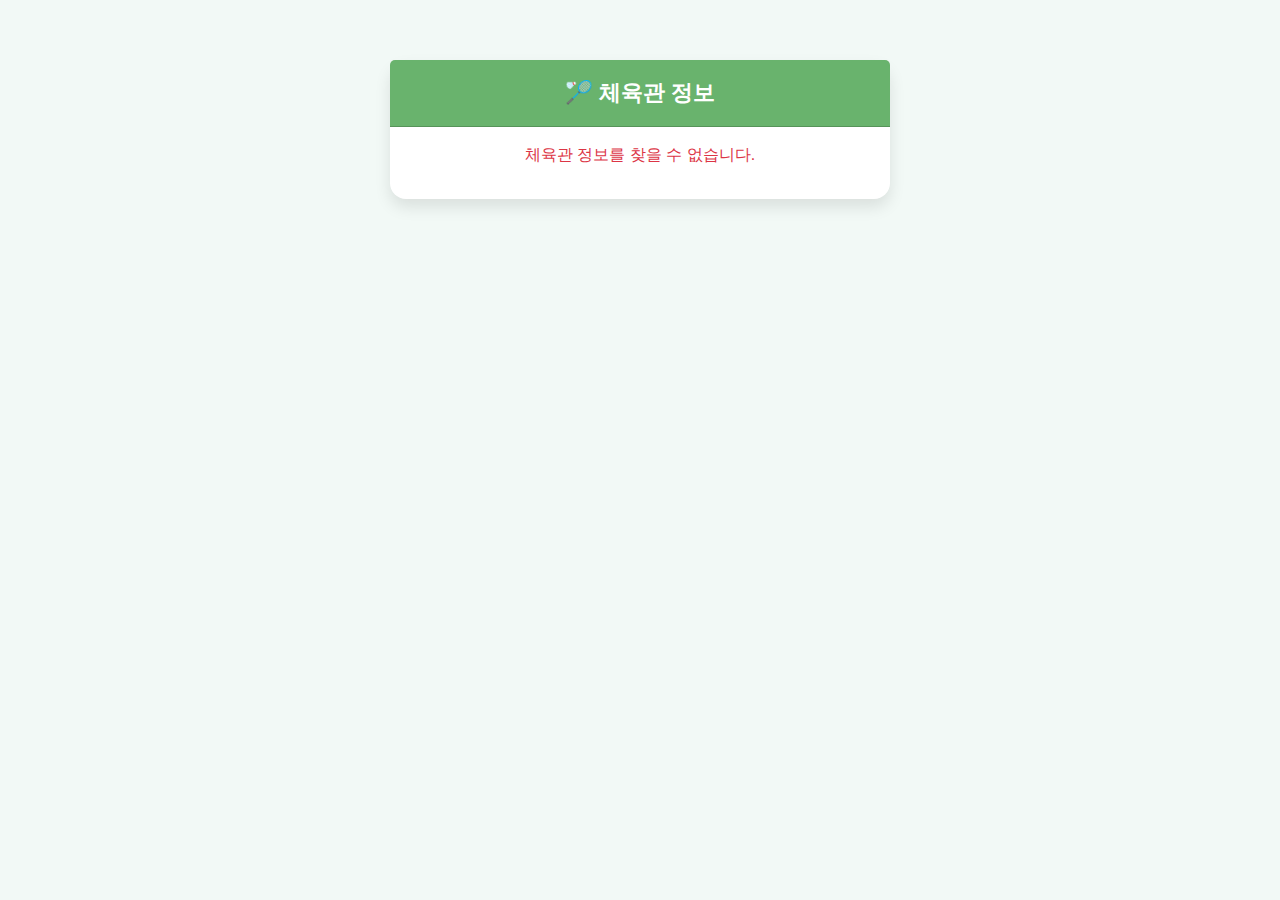
<file: gym.html>
<!DOCTYPE html>
<html lang="ko">
<head>
  <meta charset="UTF-8">
  <title>체육관 상세 정보</title>
  <link href="https://cdn.jsdelivr.net/npm/bootstrap@5.3.0/dist/css/bootstrap.min.css" rel="stylesheet">
  <style>
    body {
      background: #f2f9f6;
      font-family: 'Segoe UI', sans-serif;
    }
    .card {
      max-width: 500px;
      margin: 60px auto;
      box-shadow: 0 8px 16px rgba(0,0,0,0.1);
      border: none;
      border-radius: 1rem;
      background-color: #fff;
    }
    .card-header {
      background: #69b36d;
      color: white;
      font-weight: bold;
      font-size: 1.4rem;
      text-align: center;
      padding: 1rem;
      border-top-left-radius: 1rem;
      border-top-right-radius: 1rem;
    }
    .icon {
      font-size: 3rem;
      color: #69b36d;
      text-align: center;
      margin-bottom: 1rem;
    }
    .list-group-item {
      font-size: 1.1rem;
      border: none;
    }
    .badge-custom {
      background-color: #ffce56;
      color: black;
    }
  </style>
</head>
<body>

  <div class="card">
    <div class="card-header">
      🏸 체육관 정보
    </div>
    <div class="card-body">
      <div class="icon text-center">🏸</div>
      <h3 class="card-title text-center" id="gym-name">체육관명</h3>
      <ul class="list-group list-group-flush mt-4">
        <li class="list-group-item"><strong>현재 인원:</strong> <span id="people"></span></li>
        <li class="list-group-item"><strong>정원:</strong> <span id="capacity"></span></li>
        <li class="list-group-item"><strong>코트 수:</strong> <span id="courts"></span></li>
        <li class="list-group-item"><strong>운영 요일:</strong> <span id="openDays"></span></li>
      </ul>
    </div>
  </div>

  <script>
    // 예시 체육관 데이터
    const gyms = [
          {
            id: 1,
            name: '송파배드민턴체육관',
            district: '송파구',
            lat: 37.493779,
            lng: 127.138297,
            people: 50,
            capacity: 96,
            courts: 8,
            openDays: '매일 06:00–21:30 (매월 둘째, 넷째 주 월요일 휴관)'
          },
          {
            id: 2,
            name: '풍납배드민턴장',
            district: '송파구',
            lat: 37.530554,
            lng: 127.110224,
            people: 11,
            capacity: 48,
            courts: 4,
            openDays: '매일 06:00–21:30'
          },
          {
            id: 3,
            name: '해공체육문화센터',
            district: '강동구',
            lat: 37.542068,
            lng: 127.129887,
            people: 30,
            capacity: 72,   // 코트당 12명 × 4코트 가정
            courts: 6,
            openDays: '월~토 06:00–22:00, 일요일 휴관'
          },
          {
            id: 4,
            name: '매봉산실내배드민턴장',
            district: '강남구',
            lat: 37.485962,
            lng: 127.042288,
            people: 40,
            capacity: 48,
            courts: 4,
            openDays: '화~일 06:00–22:00'
          },
          {
            id: 5,
            name: '샘터배드민턴장',
            district: '강동구',
            lat: 37.561779,
            lng: 127.157332,
            people: 50 ,
            capacity: 60,   // 코트당 12명 × 4코트 가정
            courts: 5,
            openDays: '화~일 06:00–22:00, 월요일 휴관'
          },
          {
            id: 6,
            name: '일자산제1체육관',
            district: '강동구',
            lat: 37.533044,
            lng: 127.151175,
            people: 60,
            capacity: 96,
            courts: 8,
            openDays: '화~일 06:00–21:50, 월요일 휴관'
          },
          {
            id: 7,
            name: '온조대왕문화체육관',
            district: '강동구',
            lat: 37.556720,
            lng: 127.157435,
            people: 25,
            capacity: 72,
            courts: 6,
            openDays: '월~금 06:00–22:00,토 06:00-18:00, 일요일 휴관'
          }
        ];

    // URL에서 id 값 가져오기
    const params = new URLSearchParams(window.location.search);
    const id = parseInt(params.get("id"));
    const gym = gyms.find(g => g.id === id);

    if (gym) {
      document.getElementById('gym-name').textContent = gym.name;
      document.getElementById('people').textContent = `${gym.people}명`;
      document.getElementById('capacity').textContent = `${gym.capacity}명`;
      document.getElementById('courts').textContent = `${gym.courts}개`;
      document.getElementById('openDays').textContent = gym.openDays;
    } else {
      document.querySelector('.card-body').innerHTML = "<p class='text-center text-danger'>체육관 정보를 찾을 수 없습니다.</p>";
    }
  </script>

</body>
</html>
</file>
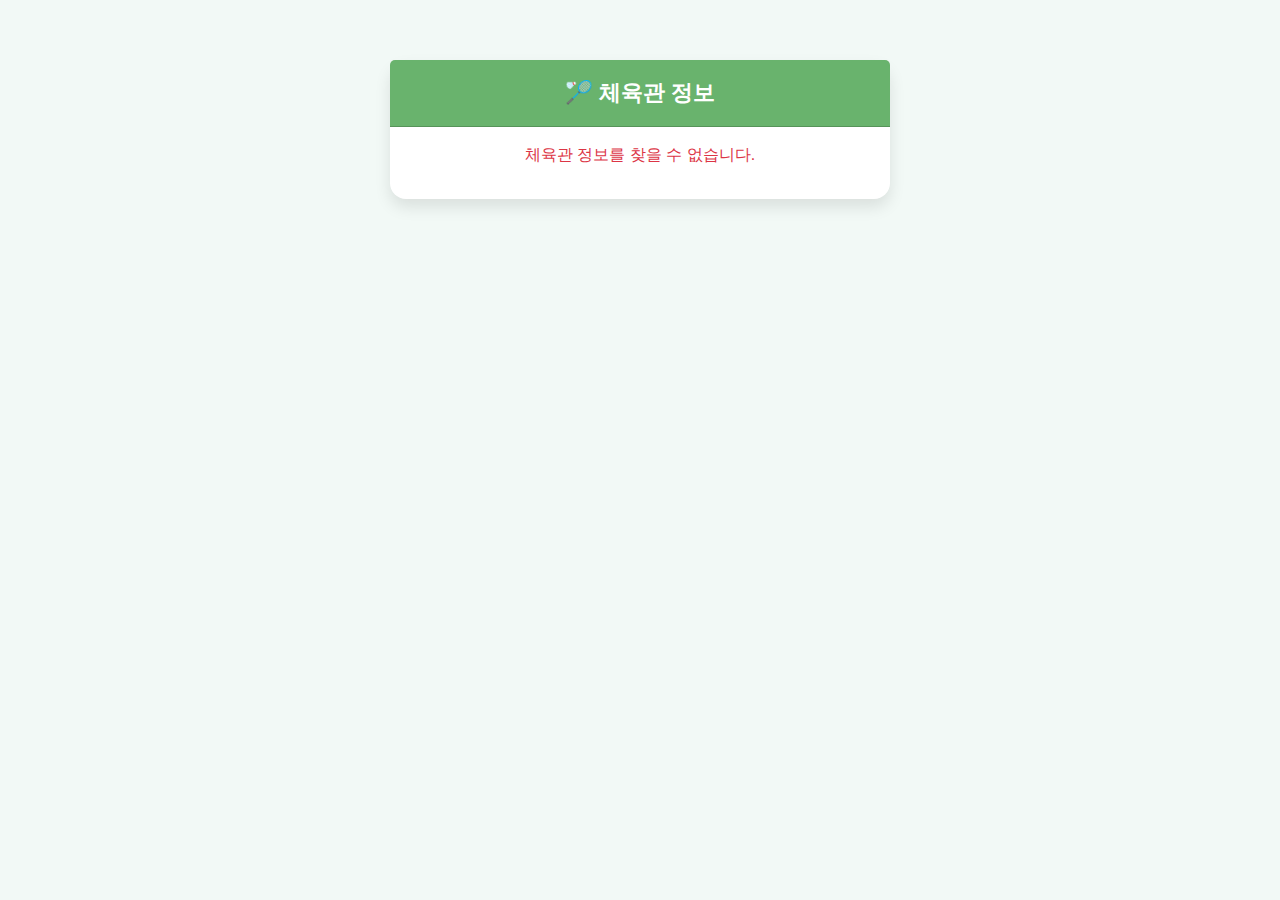
<file: templatemo_543_breezed/gym.html>
<!DOCTYPE html>
<html lang="ko">
<head>
  <meta charset="UTF-8">
  <title>체육관 상세 정보</title>
  <link href="https://cdn.jsdelivr.net/npm/bootstrap@5.3.0/dist/css/bootstrap.min.css" rel="stylesheet">
  <style>
    body {
      background: #f2f9f6;
      font-family: 'Segoe UI', sans-serif;
    }
    .card {
      max-width: 500px;
      margin: 60px auto;
      box-shadow: 0 8px 16px rgba(0,0,0,0.1);
      border: none;
      border-radius: 1rem;
      background-color: #fff;
    }
    .card-header {
      background: #69b36d;
      color: white;
      font-weight: bold;
      font-size: 1.4rem;
      text-align: center;
      padding: 1rem;
      border-top-left-radius: 1rem;
      border-top-right-radius: 1rem;
    }
    .icon {
      font-size: 3rem;
      color: #69b36d;
      text-align: center;
      margin-bottom: 1rem;
    }
    .list-group-item {
      font-size: 1.1rem;
      border: none;
    }
    .badge-custom {
      background-color: #ffce56;
      color: black;
    }
  </style>
</head>
<body>

  <div class="card">
    <div class="card-header">
      🏸 체육관 정보
    </div>
    <div class="card-body">
      <div class="icon text-center">🏸</div>
      <h3 class="card-title text-center" id="gym-name">체육관명</h3>
      <ul class="list-group list-group-flush mt-4">
        <li class="list-group-item"><strong>현재 인원:</strong> <span id="people"></span></li>
        <li class="list-group-item"><strong>정원:</strong> <span id="capacity"></span></li>
        <li class="list-group-item"><strong>코트 수:</strong> <span id="courts"></span></li>
        <li class="list-group-item"><strong>운영 요일:</strong> <span id="openDays"></span></li>
      </ul>
    </div>
  </div>

  <script>
    // 예시 체육관 데이터
    const gyms = [
          {
            id: 1,
            name: '송파배드민턴체육관',
            district: '송파구',
            lat: 37.493779,
            lng: 127.138297,
            people: 50,
            capacity: 96,
            courts: 8,
            openDays: '매일 06:00–21:30 (매월 둘째, 넷째 주 월요일 휴관)'
          },
          {
            id: 2,
            name: '풍납배드민턴장',
            district: '송파구',
            lat: 37.530554,
            lng: 127.110224,
            people: 11,
            capacity: 48,
            courts: 4,
            openDays: '매일 06:00–21:30'
          },
          {
            id: 3,
            name: '해공체육문화센터',
            district: '강동구',
            lat: 37.542068,
            lng: 127.129887,
            people: 30,
            capacity: 72,   // 코트당 12명 × 4코트 가정
            courts: 6,
            openDays: '월~토 06:00–22:00, 일요일 휴관'
          },
          {
            id: 4,
            name: '매봉산실내배드민턴장',
            district: '강남구',
            lat: 37.485962,
            lng: 127.042288,
            people: 40,
            capacity: 48,
            courts: 4,
            openDays: '화~일 06:00–22:00'
          },
          {
            id: 5,
            name: '샘터배드민턴장',
            district: '강동구',
            lat: 37.561779,
            lng: 127.157332,
            people: 50 ,
            capacity: 60,   // 코트당 12명 × 4코트 가정
            courts: 5,
            openDays: '화~일 06:00–22:00, 월요일 휴관'
          },
          {
            id: 6,
            name: '일자산제1체육관',
            district: '강동구',
            lat: 37.533044,
            lng: 127.151175,
            people: 60,
            capacity: 96,
            courts: 8,
            openDays: '화~일 06:00–21:50, 월요일 휴관'
          },
          {
            id: 7,
            name: '온조대왕문화체육관',
            district: '강동구',
            lat: 37.556720,
            lng: 127.157435,
            people: 25,
            capacity: 72,
            courts: 6,
            openDays: '월~금 06:00–22:00,토 06:00-18:00, 일요일 휴관'
          }
        ];

    // URL에서 id 값 가져오기
    const params = new URLSearchParams(window.location.search);
    const id = parseInt(params.get("id"));
    const gym = gyms.find(g => g.id === id);

    if (gym) {
      document.getElementById('gym-name').textContent = gym.name;
      document.getElementById('people').textContent = `${gym.people}명`;
      document.getElementById('capacity').textContent = `${gym.capacity}명`;
      document.getElementById('courts').textContent = `${gym.courts}개`;
      document.getElementById('openDays').textContent = gym.openDays;
    } else {
      document.querySelector('.card-body').innerHTML = "<p class='text-center text-danger'>체육관 정보를 찾을 수 없습니다.</p>";
    }
  </script>

</body>
</html>
</file>
